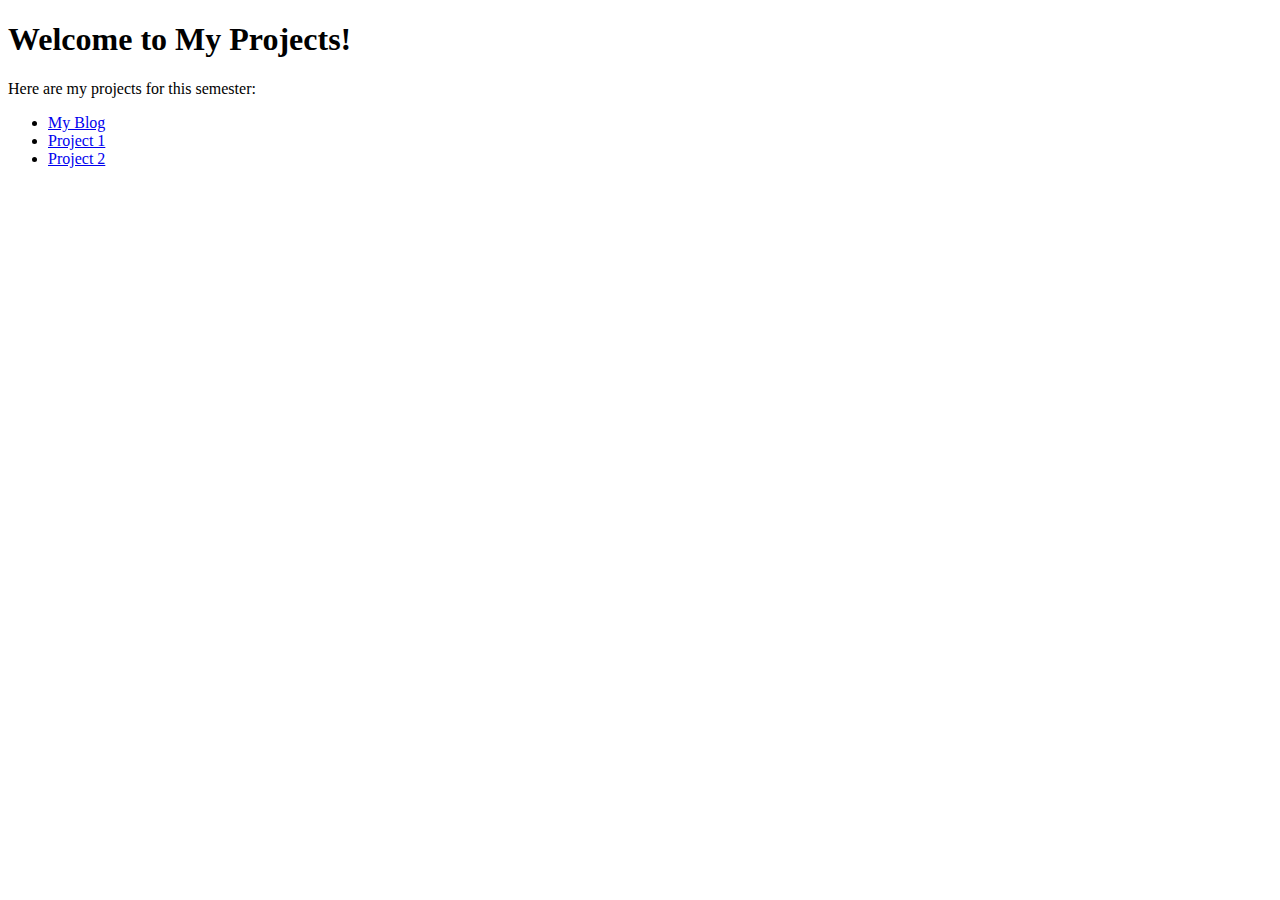
<file: index.html>
<!DOCTYPE html>
<html lang="en">
<head>
    <meta charset="UTF-8">
    <meta name="viewport" content="width=device-width, initial-scale=1.0">
    <title>My Projects</title>
</head>
<body>
    <h1>Welcome to My Projects!</h1>
    <p>Here are my projects for this semester:</p>
    <ul>
        <li><a href="blog/">My Blog</a></li>
        <li><a href="project1/">Project 1</a></li>
        <li><a href="project2/">Project 2</a></li>
    </ul>
</body>
</html>
</file>
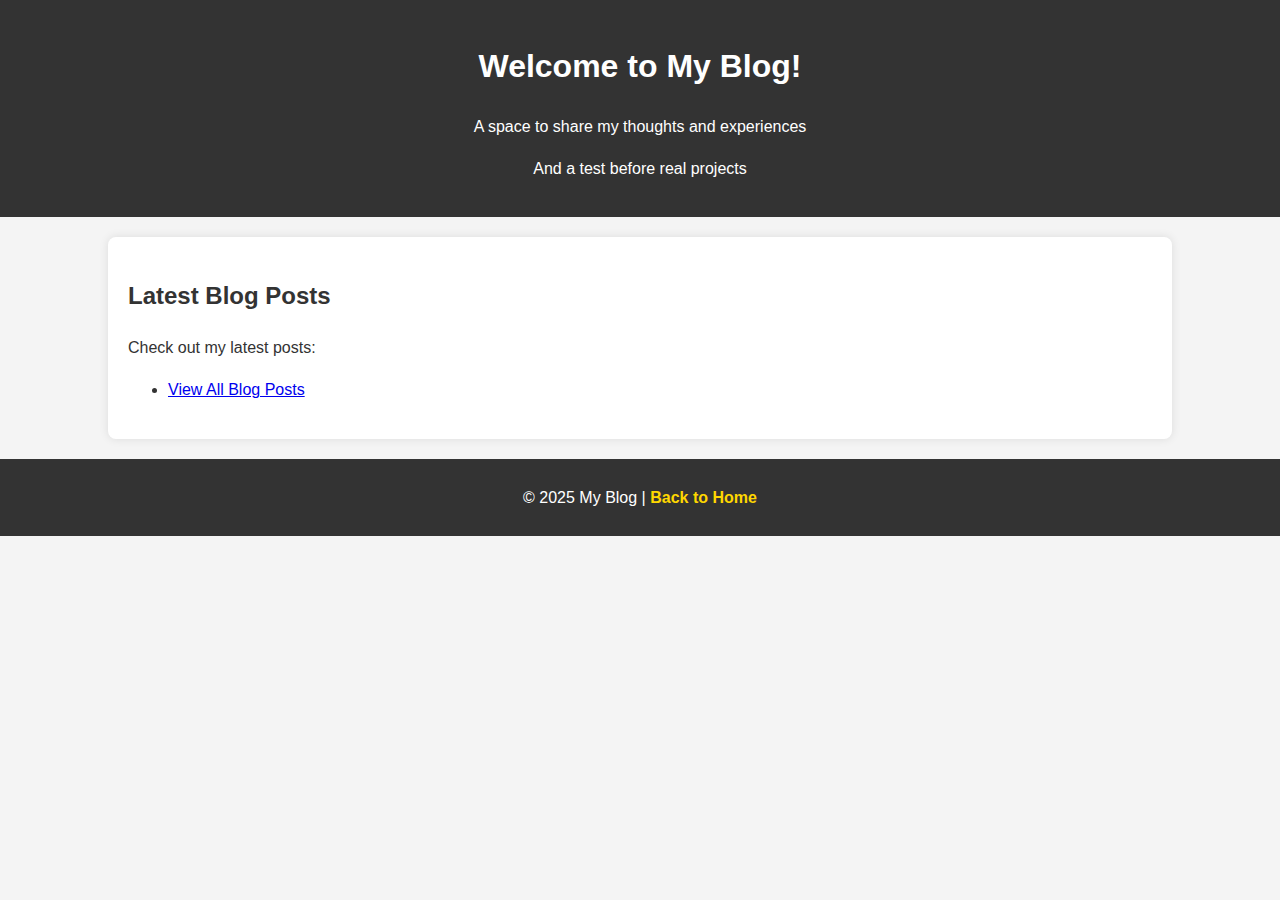
<file: blog/index.html>
<!DOCTYPE html>
<html lang="en">
<head>
    <meta charset="UTF-8">
    <meta name="viewport" content="width=device-width, initial-scale=1.0">
    <title>My Blog</title>
    <link rel="stylesheet" href="style.css">
</head>
<body>

<header>
    <h1>Welcome to My Blog!</h1>
    <p>A space to share my thoughts and experiences</p>
    <p>And a test before real projects</p>
</header>

<div class="container">
    <h2>Latest Blog Posts</h2>
    <p>Check out my latest posts:</p>
    <ul>
        <li><a href="blog.html">View All Blog Posts</a></li>
    </ul>
</div>

<footer>
    <p>&copy; 2025 My Blog | <a href="../">Back to Home</a></p>
</footer>

</body>
</html>
</file>
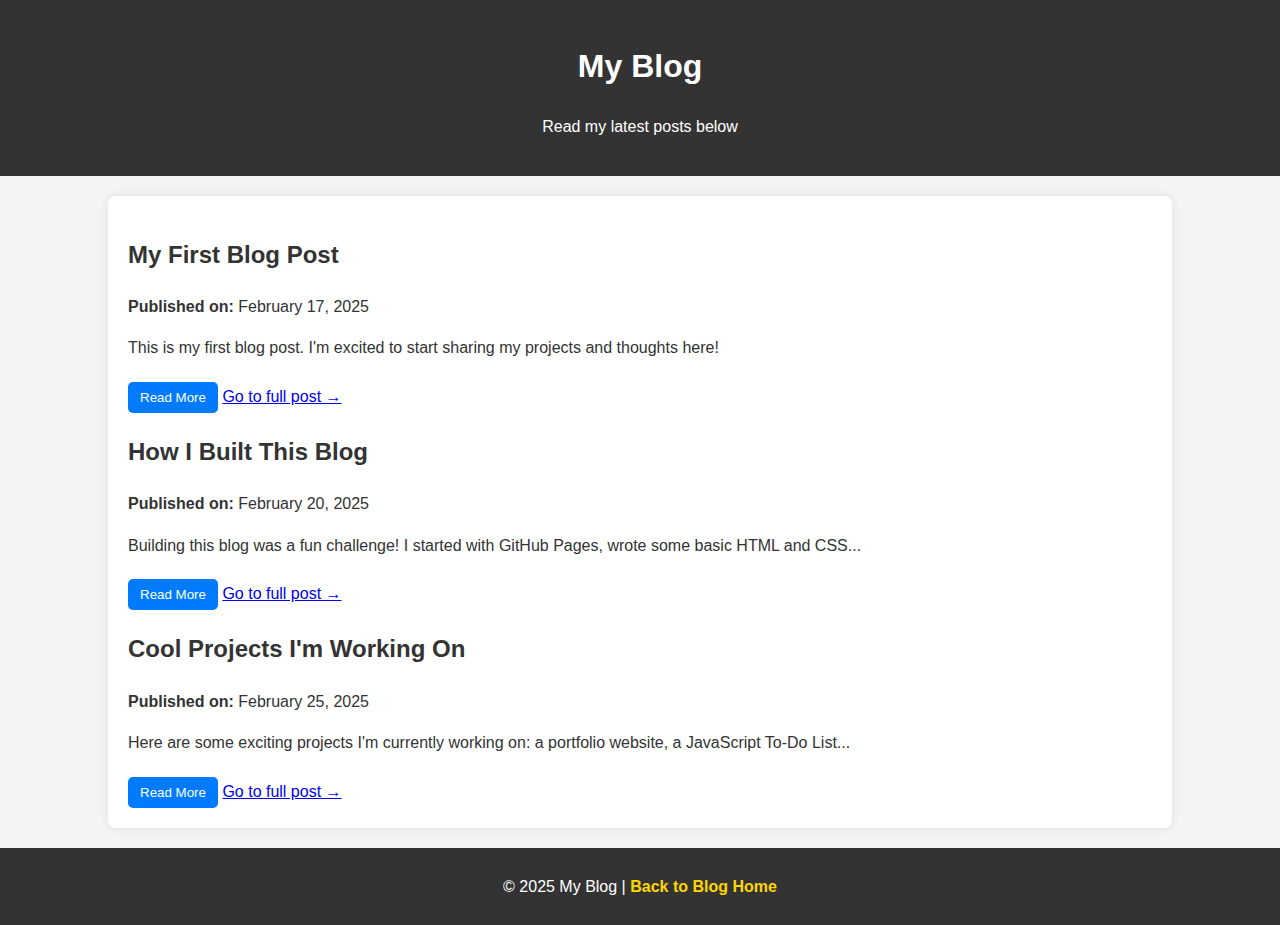
<file: blog/blog.html>
<!DOCTYPE html>
<html lang="en">
<head>
    <meta charset="UTF-8">
    <meta name="viewport" content="width=device-width, initial-scale=1.0">
    <title>Blog Posts</title>
    <link rel="stylesheet" href="style.css">
    <script defer src="script.js"></script> <!-- Link to JavaScript file -->
</head>
<body>

<header>
    <h1>My Blog</h1>
    <p>Read my latest posts below</p>
</header>

<div class="container">
    <article>
        <h2>My First Blog Post</h2>
        <p><strong>Published on:</strong> February 17, 2025</p>
        <p class="preview">This is my first blog post. I'm excited to start sharing my projects and thoughts here!</p>
        <p class="full-content hidden">Welcome to my first blog post! In this post, I will introduce myself and explain why I started this blog.</p>
        <button class="read-more">Read More</button>
        <a href="posts/post1.html">Go to full post →</a>
    </article>

    <article>
        <h2>How I Built This Blog</h2>
        <p><strong>Published on:</strong> February 20, 2025</p>
        <p class="preview">Building this blog was a fun challenge! I started with GitHub Pages, wrote some basic HTML and CSS...</p>
        <p class="full-content hidden">I gradually improved it by adding multiple posts and styling it with CSS. Next, I'll make it interactive with JavaScript!</p>
        <button class="read-more">Read More</button>
        <a href="posts/post2.html">Go to full post →</a>
    </article>

    <article>
        <h2>Cool Projects I'm Working On</h2>
        <p><strong>Published on:</strong> February 25, 2025</p>
        <p class="preview">Here are some exciting projects I'm currently working on: a portfolio website, a JavaScript To-Do List...</p>
        <p class="full-content hidden">I'm also working on a Python Data Analysis project. Stay tuned for more updates on these projects!</p>
        <button class="read-more">Read More</button>
        <a href="posts/post3.html">Go to full post →</a>
    </article>
</div>

<footer>
    <p>&copy; 2025 My Blog | <a href="index.html">Back to Blog Home</a></p>
</footer>

</body>
</html>
</file>
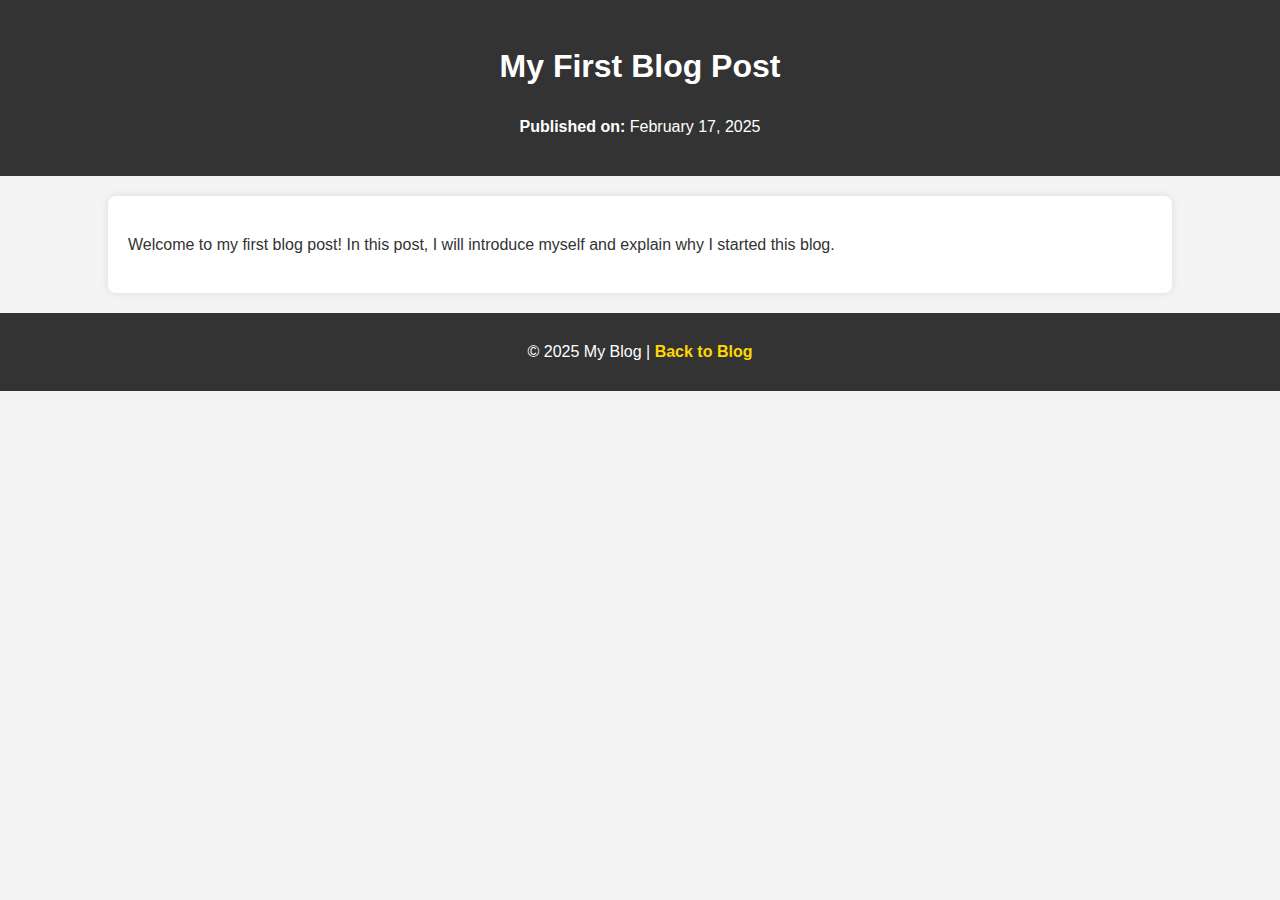
<file: blog/posts/post1.html>
<!DOCTYPE html>
<html lang="en">
<head>
    <meta charset="UTF-8">
    <meta name="viewport" content="width=device-width, initial-scale=1.0">
    <title>My First Blog Post</title>
    <link rel="stylesheet" href="../style.css">
</head>
<body>

<header>
    <h1>My First Blog Post</h1>
    <p><strong>Published on:</strong> February 17, 2025</p>
</header>

<div class="container">
    <p>Welcome to my first blog post! In this post, I will introduce myself and explain why I started this blog.</p>
</div>

<footer>
    <p>&copy; 2025 My Blog | <a href="../blog.html">Back to Blog</a></p>
</footer>

</body>
</html>
</file>
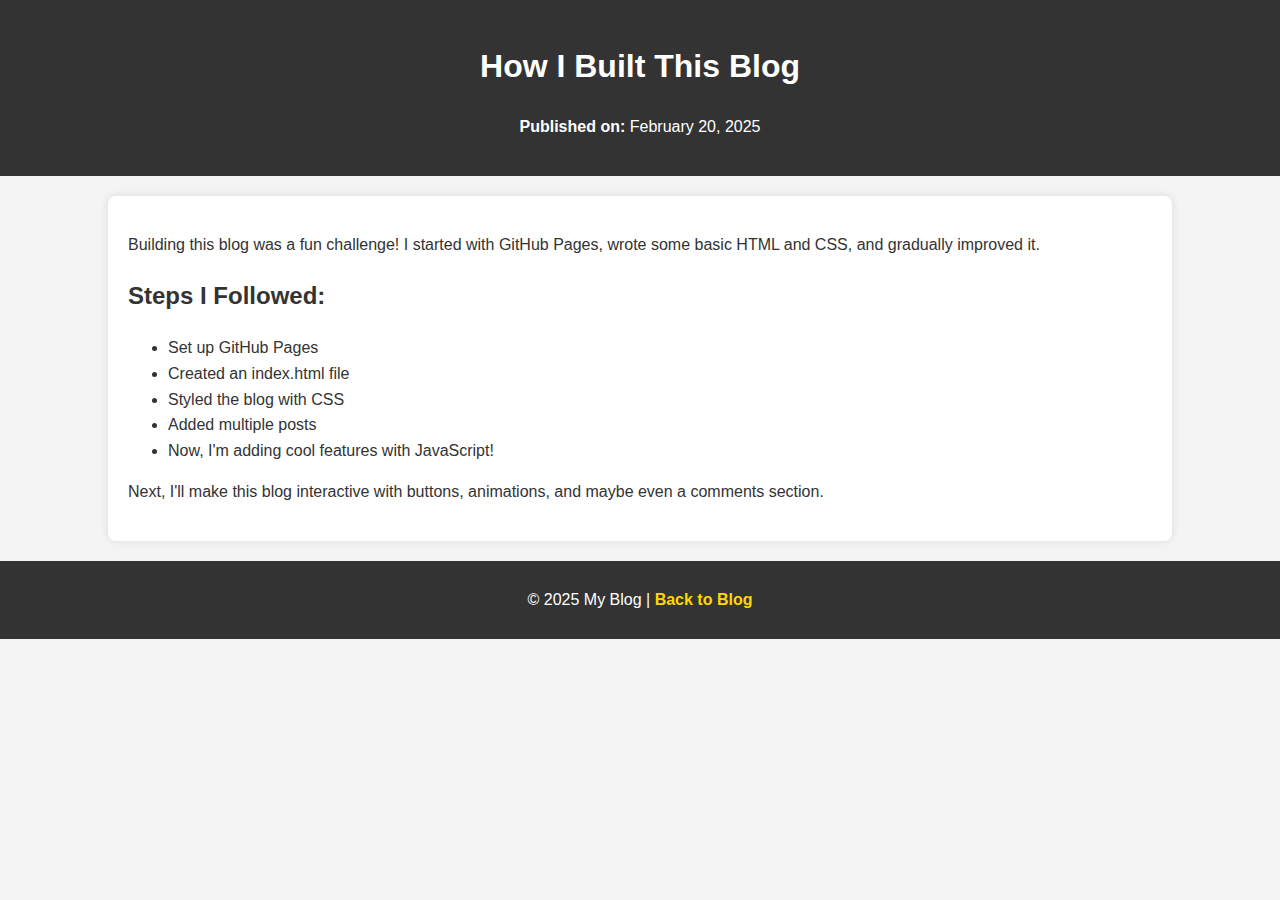
<file: blog/posts/post2.html>
<!DOCTYPE html>
<html lang="en">
<head>
    <meta charset="UTF-8">
    <meta name="viewport" content="width=device-width, initial-scale=1.0">
    <title>How I Built This Blog</title>
    <link rel="stylesheet" href="../style.css">
</head>
<body>

<header>
    <h1>How I Built This Blog</h1>
    <p><strong>Published on:</strong> February 20, 2025</p>
</header>

<div class="container">
    <p>Building this blog was a fun challenge! I started with GitHub Pages, wrote some basic HTML and CSS, and gradually improved it.</p>
    
    <h2>Steps I Followed:</h2>
    <ul>
        <li>Set up GitHub Pages</li>
        <li>Created an index.html file</li>
        <li>Styled the blog with CSS</li>
        <li>Added multiple posts</li>
        <li>Now, I'm adding cool features with JavaScript!</li>
    </ul>

    <p>Next, I'll make this blog interactive with buttons, animations, and maybe even a comments section.</p>
</div>

<footer>
    <p>&copy; 2025 My Blog | <a href="../blog.html">Back to Blog</a></p>
</footer>

</body>
</html>
</file>
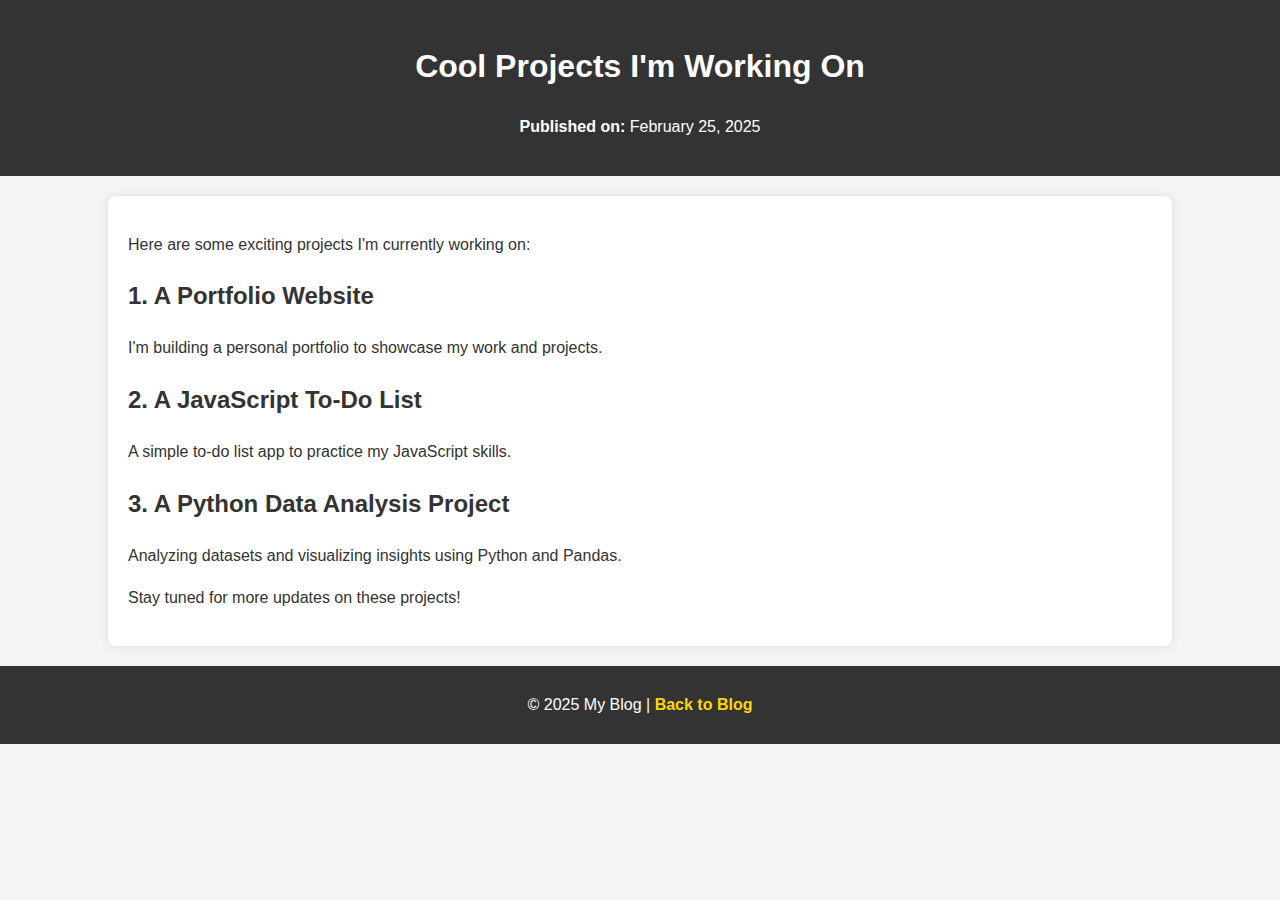
<file: blog/posts/post3.html>
<!DOCTYPE html>
<html lang="en">
<head>
    <meta charset="UTF-8">
    <meta name="viewport" content="width=device-width, initial-scale=1.0">
    <title>Cool Projects I'm Working On</title>
    <link rel="stylesheet" href="../style.css">
</head>
<body>

<header>
    <h1>Cool Projects I'm Working On</h1>
    <p><strong>Published on:</strong> February 25, 2025</p>
</header>

<div class="container">
    <p>Here are some exciting projects I'm currently working on:</p>

    <h2>1. A Portfolio Website</h2>
    <p>I'm building a personal portfolio to showcase my work and projects.</p>

    <h2>2. A JavaScript To-Do List</h2>
    <p>A simple to-do list app to practice my JavaScript skills.</p>

    <h2>3. A Python Data Analysis Project</h2>
    <p>Analyzing datasets and visualizing insights using Python and Pandas.</p>

    <p>Stay tuned for more updates on these projects!</p>
</div>

<footer>
    <p>&copy; 2025 My Blog | <a href="../blog.html">Back to Blog</a></p>
</footer>

</body>
</html>
</file>
<file: blog/style.css>
/* Apply styles to the entire page */
body {
    font-family: Arial, sans-serif;
    line-height: 1.6;
    margin: 0;
    padding: 0;
    background-color: #f4f4f4;
    color: #333;
}

/* Style the header */
header {
    background: #333;
    color: #fff;
    padding: 20px;
    text-align: center;
}

/* Style the blog container */
.container {
    width: 80%;
    margin: 20px auto;
    background: #fff;
    padding: 20px;
    border-radius: 8px;
    box-shadow: 0px 0px 10px rgba(0, 0, 0, 0.1);
}

/* Style the footer */
footer {
    text-align: center;
    padding: 10px;
    margin-top: 20px;
    background: #333;
    color: white;
}

/* Hide full content initially */
.hidden {
    display: none;
}

/* Style the Read More button */
.read-more {
    background-color: #007BFF;
    color: white;
    border: none;
    padding: 8px 12px;
    margin-top: 5px;
    cursor: pointer;
    border-radius: 5px;
}

.read-more:hover {
    background-color: #0056b3;
}

/* Footer link styles */
footer a {
    color: #FFD700; /* Gold color for better contrast */
    text-decoration: none;
    font-weight: bold;
}

footer a:hover {
    color: #FFA500; /* Orange on hover */
    text-decoration: underline;
}
</file>
